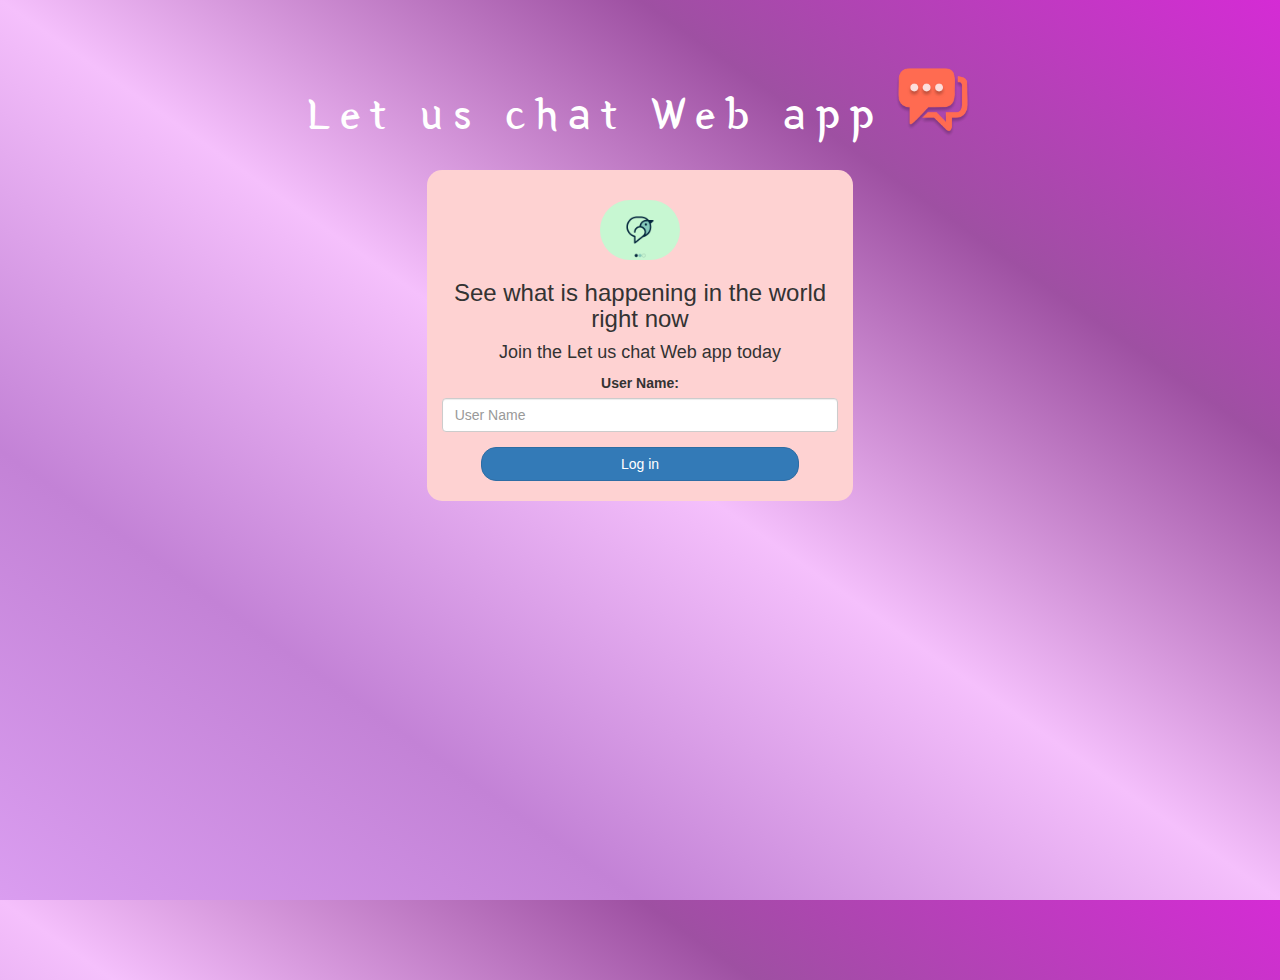
<file: index.html>
<!DOCTYPE html>
<html>
<head>
	<title>Let us chat Web app</title>
<link href="https://fonts.googleapis.com/css?family=Yeon+Sung&display=swap" rel="stylesheet"><meta name="viewport" content="width=device-width, initial-scale=1">

<link rel="stylesheet" href="https://maxcdn.bootstrapcdn.com/bootstrap/3.4.0/css/bootstrap.min.css">
<script src="https://ajax.googleapis.com/ajax/libs/jquery/3.4.1/jquery.min.js"></script>
<script src="https://maxcdn.bootstrapcdn.com/bootstrap/3.4.0/js/bootstrap.min.js"></script>

<link rel="stylesheet" type="text/css" href="style.css">
<script src="kwitter.js"></script>
</head>
<body>
<center>
	<h1 class="header">	
		Let us chat Web app	<sup>
	<img src="m2.png">
	</sup>
</h1>
	<div class="col-lg-4 col-md-6 col-sm-6 col-xs-11 login_div">
	<img src="logo.png" class="logo">
		<h3 >See what is happening in the world right now</h3>
		<h4 >Join the Let us chat Web app  today</h4>
		<div class="form-group">
		  <label >User Name:</label>
          <input type="text" id="user_name" class="form-control" placeholder="User Name">
		</div>
		<button id="login_button" class="btn btn-primary" onclick="addUser()">Log in</button>
		<br><br>
	</div>
</center>
</body>
</html>
</file>
<file: style.css>
html, body
{
  height: 100%;
  margin: 0;
}

body
{
background-image: linear-gradient(to right top, #da9df0, #c382d6, #f5c0fc, #9e50a2, #d52bd5);
}

.header
{
	color: white;font-family: 'Yeon Sung';font-size: 45px;letter-spacing: 10px;margin-top: 80px;
}
.header img
{
	width: 80px;margin-left: -15px;
}

.login_div
{
	background: rgb(254, 210, 210);float: none;border-radius: 15px;
}

.logo
{
	width: 80px;margin-top: 30px;border-radius: 40px;
}

#login_button
{
	width: 80%;border-radius: 15px;
}

.room_name
{
	cursor: pointer;
	font-size: 20px;
}


#logout
{
	font-size: 20px; float: right;
}


#output
{
	padding: 10px; width:80%;background: rgba(255,255,255,0.8);border-radius: 15px;
}

.input_div_room_page
{
	width: 80%;
}

.input_div label
{
	color: white;font-size: 20px;
}


.input_div_message_page
{
	position: fixed;bottom: 0px;width: 100%;background: rgba(255,255,255,0.8);
}
.input_div_message_page label
{
	color: black;
}
.input_div_message_page #msg
{
	width: 80%;
}
.input_div_message_page button
{
	margin-top: 15px;
	width: 50%; 
}
.color_white
{
	color: white
}

.user_tick
{
	width:20px;
}
.message_h4
{
	padding-left:5px;color:grey;
}
</file>
